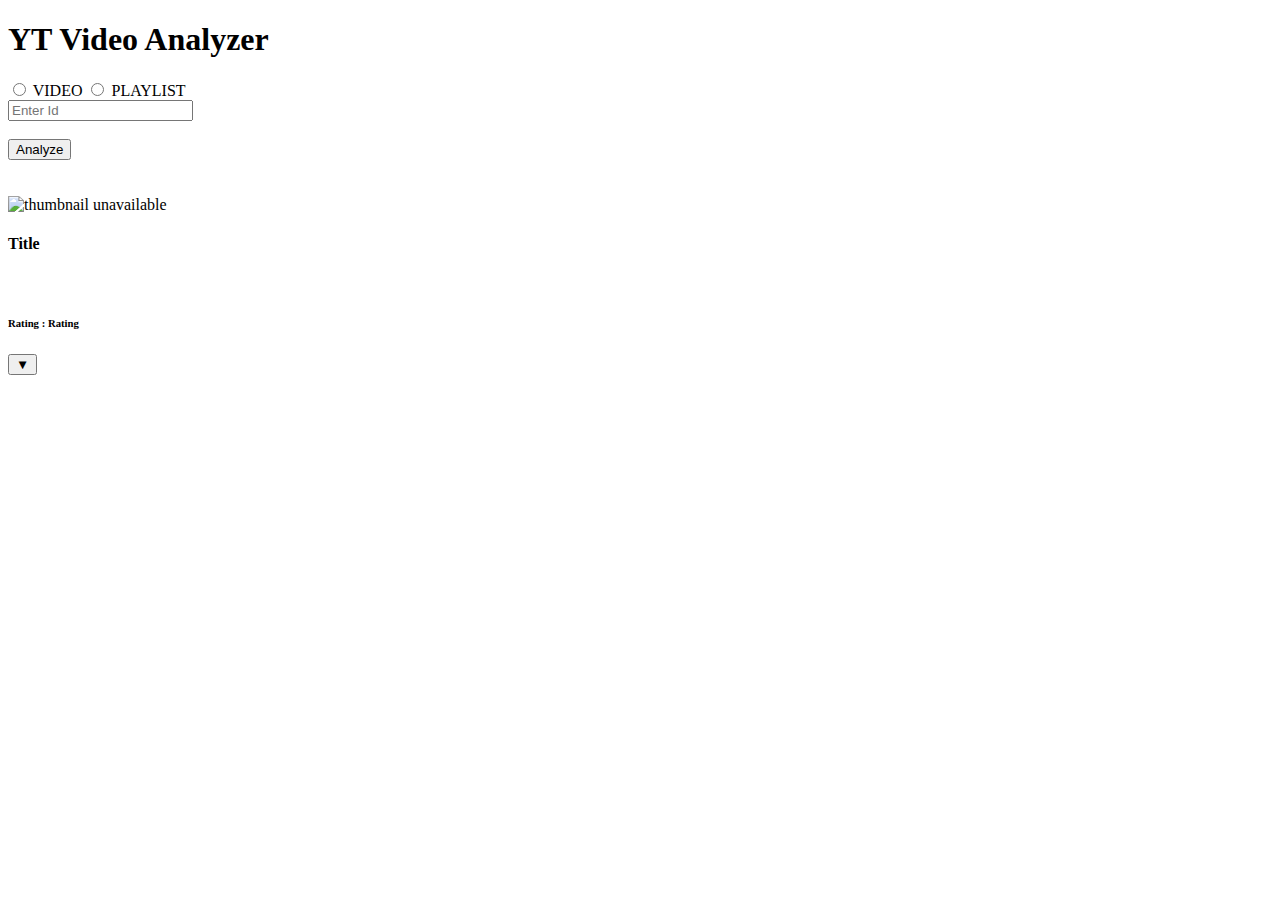
<file: src/main/resources/templates/index.html>
<!DOCTYPE html>
<html lang="en" xmlns:th="http://www.thymeleaf.org">
<head>
    <title>Youtube Analyzer</title>
    <link rel="stylesheet" th:href="@{/css/style.css}">
</head>
<body>
<header>
<!--    <img id="logo" th:src="@{/images/youtube-analyzer-logo.png}">-->
    <h1>YT Video Analyzer</h1>
</header>

<form th:action = "@{/processInputData}" method = "POST">
    <div class="radio-group">
        <input type="radio" id="video" name="link-type" value="video">
        <label for="video">VIDEO</label>
        <input type="radio" id="playlist" name="link-type" value="playlist">
        <label for="playlist">PLAYLIST</label>
    </div>
    <div class="input-container">
        <input type="text" id="link" name="link" placeholder="Enter Id" required>
        <br><br>
        <button class = "analyze-button" type="submit" value="submit">Analyze</button>
    </div>
</form>

<br>
<br>
<div class = "video-results">
    <div th:each="result : ${results}" class = "result-card">
        <div class = "default-view">
            <a th:href="@{'https://www.youtube.com/watch?v=' + ${result.videoId}}"><img class = "thumbnail" th:src="${result.thumbnailURL}" alt="thumbnail unavailable"></a>
            <div>
                <h4 class="title"><span th:text="${result.title}">Title</span></h4>
                <br>
                <h6>Rating : <span th:text="${result.rating}">Rating</span></h6>
            </div>
            <button class="toggle-description">▼</button>
        </div>
        <p class="description"><span th:text="${result.commentsSummary}">Description</span></p>
    </div>
</div>

<script>
    document.addEventListener("DOMContentLoaded", function() {
        document.querySelectorAll(".description").forEach(desc => desc.style.display = "none");
    });

    document.querySelectorAll(".toggle-description").forEach(button => {
    button.addEventListener("click", function() {
        var card = this.closest(".result-card"); // Find the parent card
        var description = card.querySelector(".description"); // Find the description inside it
        if (description.style.display === "none" || description.style.display === "") {
            description.style.display = "block";
            this.textContent = "▲";
        } else {
            description.style.display = "none";
            this.textContent = "▼";
        }
    });
});
</script>

</body>
</html>
</file>
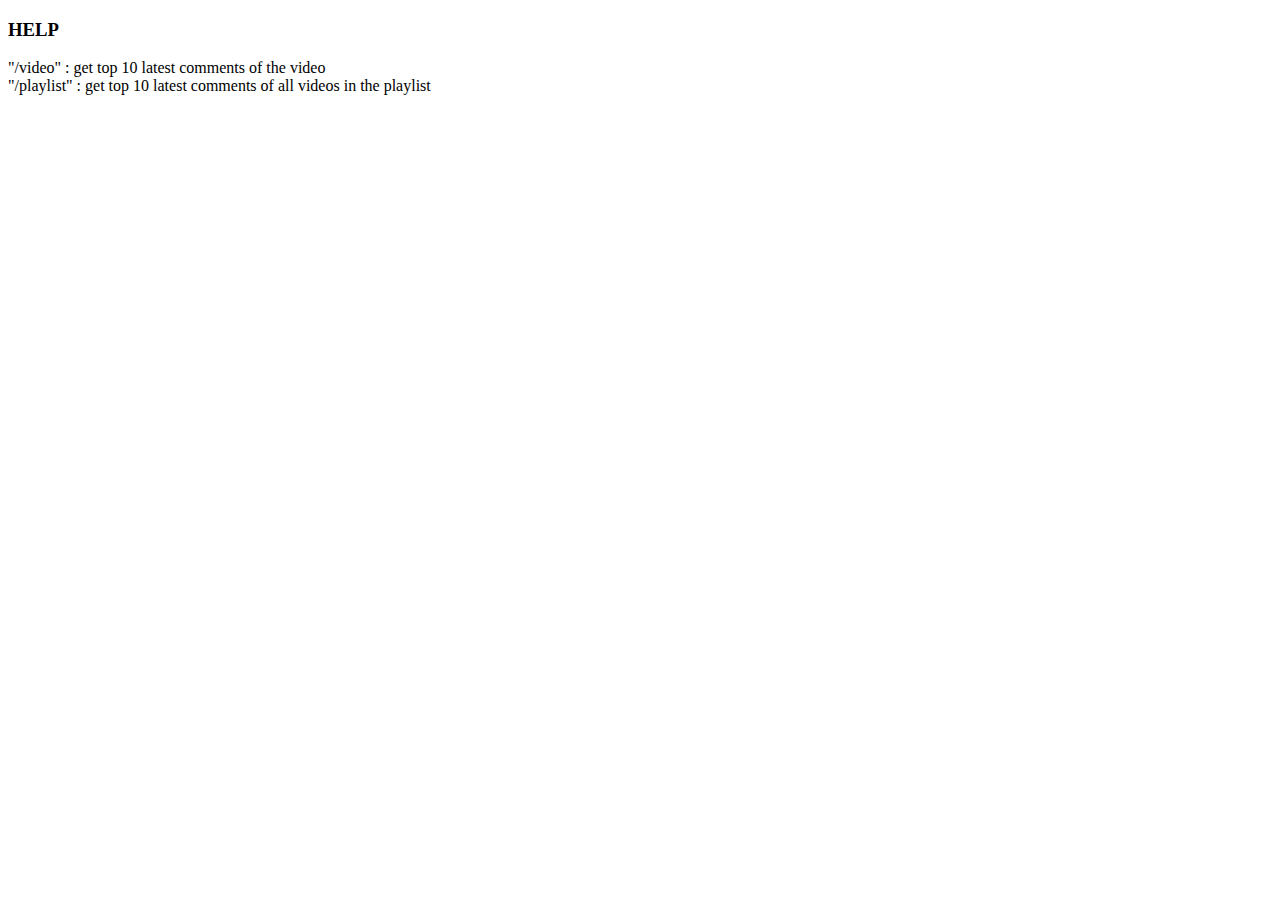
<file: src/main/resources/templates/home.html>
<!DOCTYPE html>
<html xmlns:th="http://www.thymeleaf.org">
<head>
    <meta charset="UTF-8">
    <title>Youtube Comments Analyzer</title>
</head>
<body>
    <h3>HELP </h3>
    "/video" : get top 10 latest comments of the video </br>
    "/playlist" : get top 10 latest comments of all videos in the playlist
</body>
</html>
</file>
